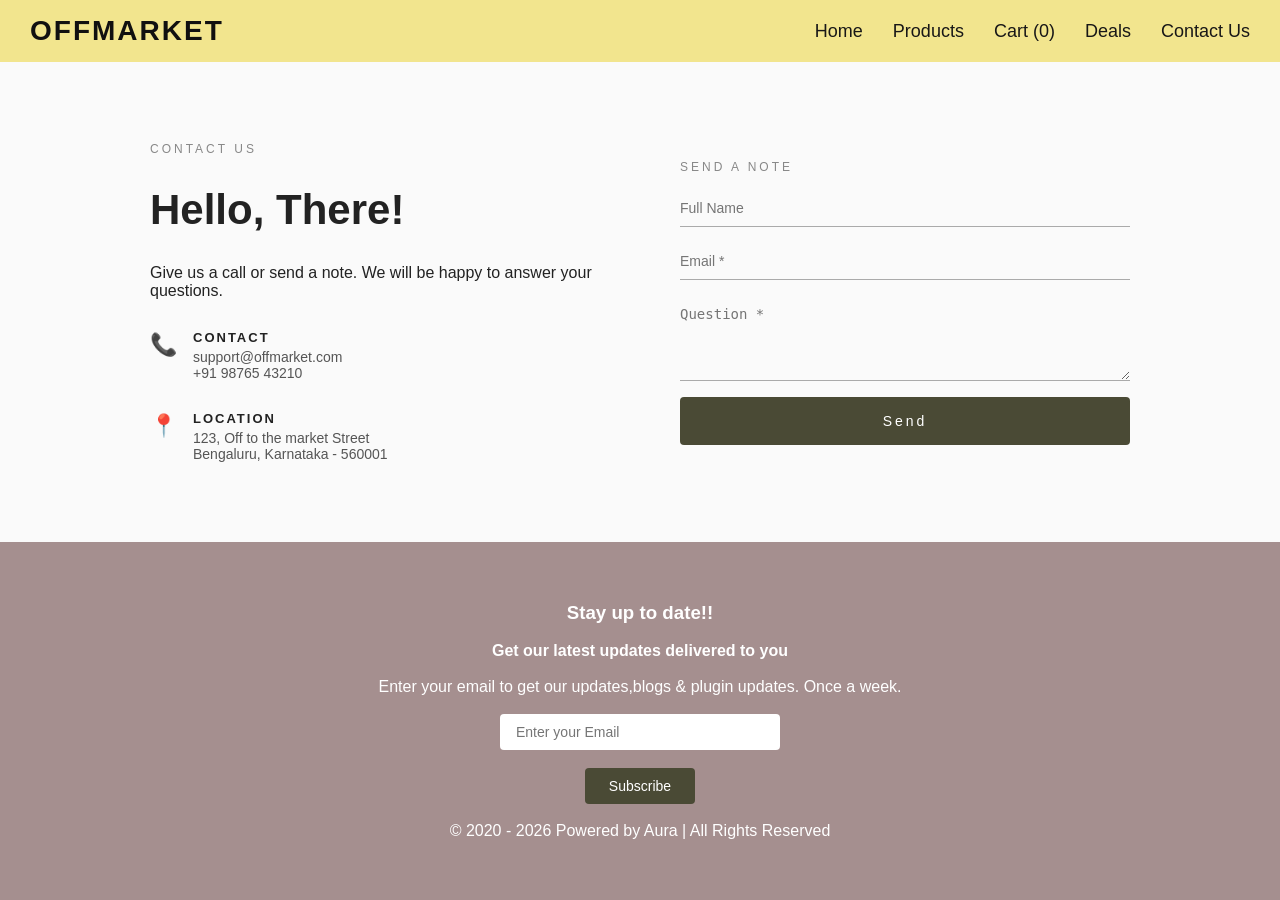
<file: contact.html>
<!DOCTYPE html>
<html>
<head>
<title> Shopping website - Offmarket </title>
<meta charset="utf-8">
<meta name="viewport" content="width=device-width, initial-scale=1">
<link rel="stylesheet" href="style.css">

</head>

<body>
<!-- Top Section - Logo, Brand Name,Home,Products,Cart,Deals,Contact Us -->
 <main>
<header>
    <h1> OFFMARKET </h1>
    <nav>
        <a href="index.html"> Home </a>
        <a href="products.html"> Products </a>
        <!-- <a href="Shp_cart.html"> Cart </a> --> <a href="Shp_cart.html">Cart <span id="cart-count">(0)</span></a>
        <a href="Deals.html"> Deals </a>
        <a href="contact.html"> Contact Us </a>
    </nav>
</header>
<div class="contact-container">
   <!-- Left side -->
        <div class="contact-info">
            <p class="contact-label">CONTACT US</p>
            <h2>Hello, There!</h2>
            <p>Give us a call or send a note. We will be happy to answer your questions.</p>

        <div class="info-item">
                <span class="icon">📞</span>
                <div>
                    <h4>CONTACT</h4>
                    <p>support@offmarket.com</p>
                    <p>+91 98765 43210</p>
                </div>
        </div>

            <div class="info-item">
                <span class="icon">📍</span>
                <div>
                    <h4>LOCATION</h4>
                    <p>123, Off to the market Street</p>
                    <p>Bengaluru, Karnataka - 560001</p>
                </div>
            </div>
        </div>
        <!-- Right side -->
         <!-- This is the Contact Form where it has input fields for the user to fill out -->
        <div class="contact-form">
            <p class="contact-label">SEND A NOTE</p>
            <div class="form-group">
                <input type="text" id="name" placeholder="Full Name" required>
            </div>
            <div class="form-group">
                <input type="email" id="email" placeholder="Email *" required>
            </div>
            <div class="form-group">
                <textarea id="message" rows="4" placeholder="Question *" required></textarea>
            </div>
            <button type="button" onclick="sendMessage()">Send</button>
            <p id="success-msg" style="color: green; display: none;">
    ✅ Your message has been sent. We will contact you shortly!
</p>
        </div>
    </div>
</main>

<!-- This section is standard for all the pages of the website. It is for the footer section of the website. 
 It is for the subscription of the newsletter and the copyright information. -->
<footer>    
    <h3>Stay up to date!!</h3> 
<h4> Get our latest updates delivered to you </h4>
<p> Enter your email to get our updates,blogs & plugin updates. Once a week. </p>
<input type="email" id="email" name="email" placeholder="Enter your Email">
<button onclick="subscribeEmail()">Subscribe</button>
<p>&copy; 2020 - 2026 Powered by Aura | All Rights Reserved</p>
</footer>

</body>

<script src="script.js"></script>

</html>
</file>
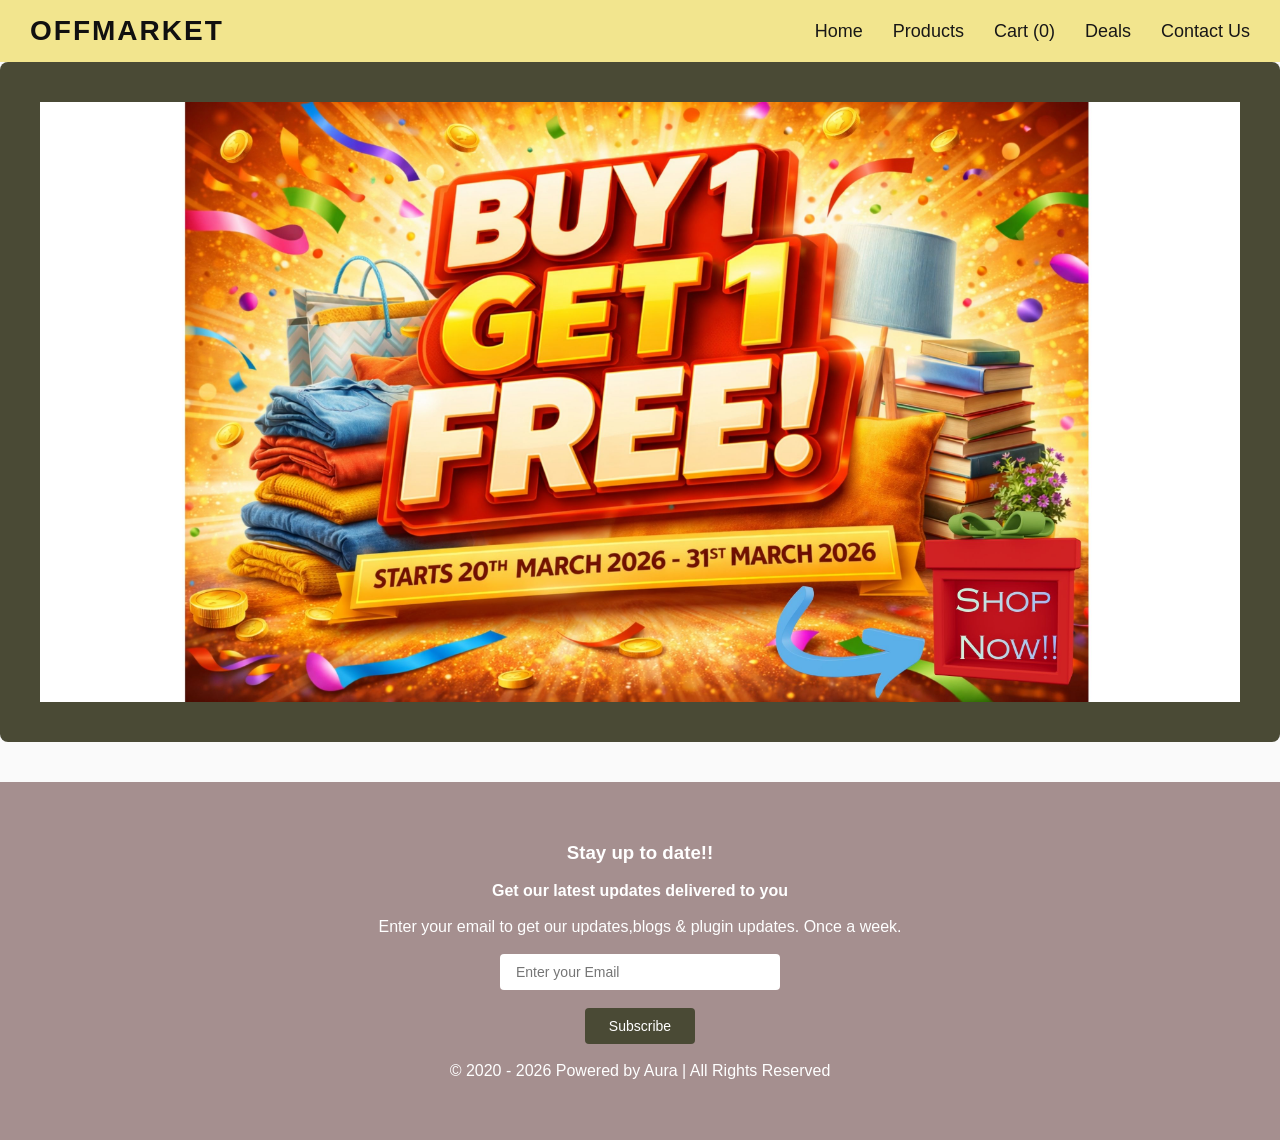
<file: Deals.html>
<!DOCTYPE html>
<html>
<head>
<title> Shopping website - Offmarket </title>
<meta charset="utf-8">
<meta name="viewport" content="width=device-width, initial-scale=1">
<link rel="stylesheet" href="style.css">

</head>

<body>
<!-- Top Section - Logo, Brand Name,Home,Products,Cart,Deals,Contact Us -->
 <main>
<header>
    <h1> OFFMARKET </h1>
    <nav>
        <a href="index.html"> Home </a>
        <a href="products.html"> Products </a>
        <!-- <a href="Shp_cart.html"> Cart </a> --> <a href="Shp_cart.html">Cart <span id="cart-count">(0)</span></a>
        <a href="Deals.html"> Deals </a>
        <a href="contact.html"> Contact Us </a>
    </nav>
</header>

<!-- Image of the deals available on the website -->
    <section class="Deals-image">
        <a href="products.html">
        <img src="Image/Shop Now!!.jpg" alt="Deals Image" class="deals-banner">
        </a>
    </section>

<!-- This section is standard for all the pages of the website. It is for the footer section of the website. 
 It is for the subscription of the newsletter and the copyright information. -->

<footer>    
<h3>Stay up to date!!</h3> 
<h4> Get our latest updates delivered to you </h4>
<p> Enter your email to get our updates,blogs & plugin updates. Once a week. </p>
<input type="email" id="email" name="email" placeholder="Enter your Email">
<button onclick="subscribeEmail()">Subscribe</button>
<p>&copy; 2020 - 2026 Powered by Aura | All Rights Reserved</p>
</footer>

</body>
</html>
</file>
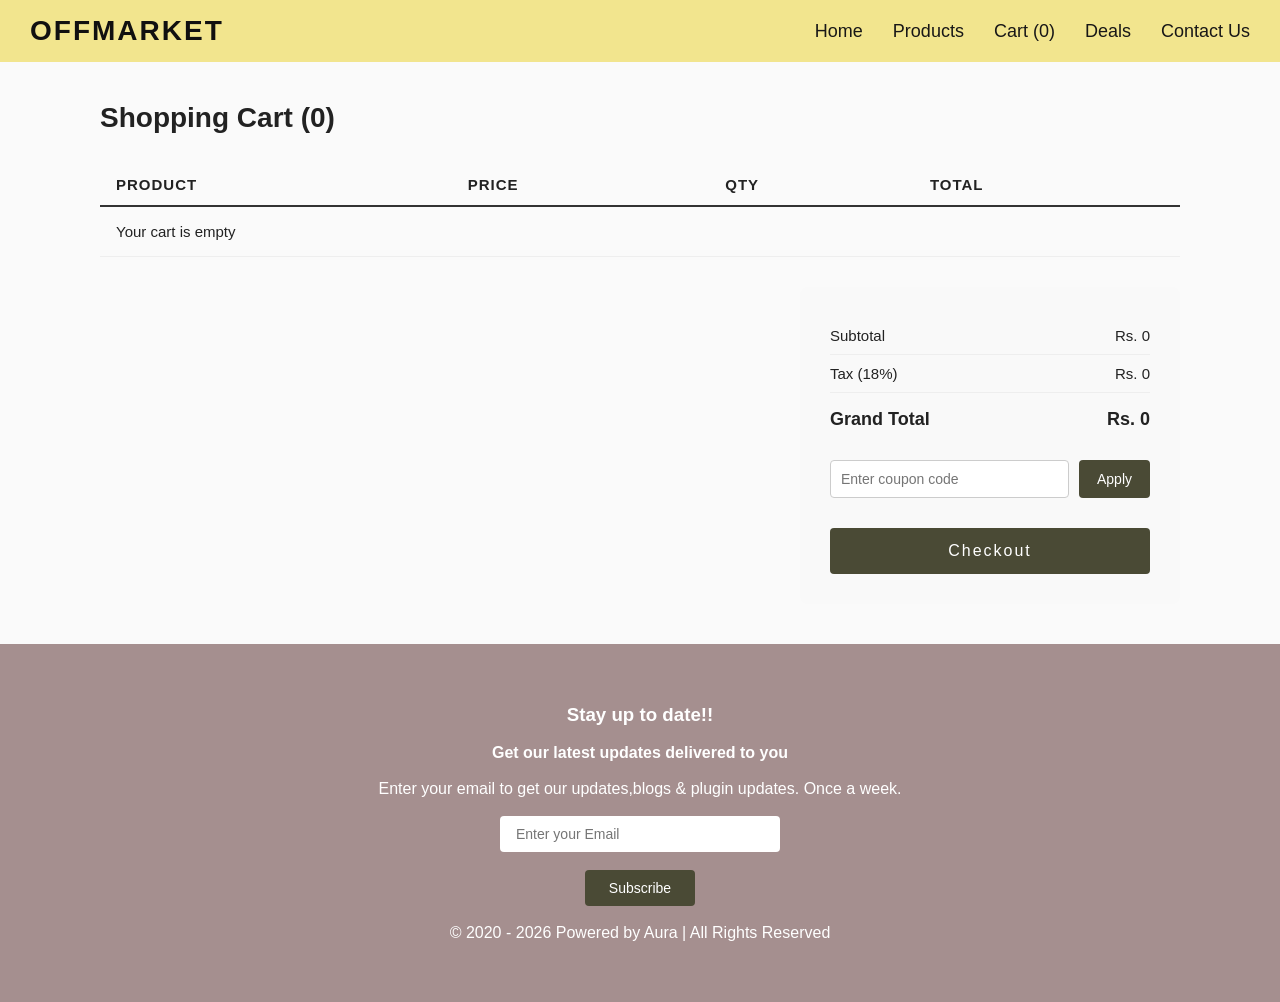
<file: Shp_cart.html>
<!DOCTYPE html>
<html>
<head>
<title> Shopping website - Offmarket </title>
<meta charset="utf-8">
<meta name="viewport" content="width=device-width, initial-scale=1">
<link rel="stylesheet" href="style.css">
</head>
<div id="toast"></div>
<body>

<!-- Top Section - Logo, Brand Name,Home,Products,Cart,Deals,Contact Us -->

<header>
    <h1> OFFMARKET </h1>
    <nav>
        <a href="index.html"> Home </a>
        <a href="products.html"> Products </a>
        <!-- <a href="Shp_cart.html"> Cart </a> --> <a href="Shp_cart.html">Cart <span id="cart-count">(0)</span></a>
        <a href="Deals.html"> Deals </a>
        <a href="contact.html"> Contact Us </a>
    </nav>
</header>

<main>
    <div class="cart-page">

        <h2>Shopping Cart <span id="cart-page-count">(0)</span></h2>

        <!-- Full width product table -->
        <table class="cart-table">
            <thead>
                <tr>
                    <th>Product</th>
                    <th>Price</th>
                    <th>Qty</th>
                    <th>Total</th>
                </tr>
            </thead>
            <tbody id="cart-body">
                <!-- Rows added by JavaScript -->
               <!-- <tr>
                    <td colspan="4" class="empty-cart">
                        Your cart is empty. <a href="products.html">Continue Shopping</a>
                    </td>
                </tr>-->
            </tbody>
        </table>

        <!-- Bottom right summary section -->
        <div class="cart-summary">

            <div class="summary-row">
                <span>Subtotal</span>
                <span id="subtotal">Rs. 0</span>
            </div>

            <div class="summary-row">
                <span>Tax (18%)</span>
                <span id="tax">Rs. 0</span>
            </div>

            <div class="summary-row grand">
                <span>Grand Total</span>
                <span id="grand-total">Rs. 0</span>
            </div>

            <!-- Coupon row -->
            <div class="coupon-row">
                <input type="text" id="coupon-input" placeholder="Enter coupon code">
                <button onclick="applyCoupon()">Apply</button>
            </div>

            <button class="checkout-btn" onclick="checkout()">Checkout</button>

            <!--<button class="checkout-btn">Checkout</button>-->
        </div>

    </div>
</main>

<!-- <script src="cart.js"></script>-->

<!-- This section is standard for all the pages of the website. It is for the footer section of the website. 
 It is for the subscription of the newsletter and the copyright information. -->
<footer>    
    <h3>Stay up to date!!</h3> 
<h4> Get our latest updates delivered to you </h4>
<p> Enter your email to get our updates,blogs & plugin updates. Once a week. </p>
<input type="email" id="email" name="email" placeholder="Enter your Email">
<button onclick="subscribeEmail()">Subscribe</button>
<p>&copy; 2020 - 2026 Powered by Aura | All Rights Reserved</p>
</footer>

<!-- YOUR EXISTING JS -->
<script src="script.js"></script>

</body>
</html>
</file>
<file: style.css>
/* ============================================================
   OFFMARKET - MASTER STYLESHEET
   Sections:
   1. Global / Reset
   2. Header & Navigation
   3. Footer
   4. Home Page
   5. Products Page
   6. View Product Page
   7. Cart Page
   8. Contact Page
   9. Deals Page
============================================================ */


/* ============================================================
   1. GLOBAL / RESET
   Applied to every page - base styles
============================================================ */

/* Removes default margin and padding from all elements
   and makes sizing consistent */
* {
    margin: 0;
    padding: 0;
    box-sizing: border-box;   /* padding doesn't add to width */
}

/* Base font and background for entire site */
body {
    font-family: Arial, sans-serif;
    background: #fafafa;
    color: #222;
}


/* ============================================================
   2. HEADER & NAVIGATION
   Same header used on all pages
============================================================ */

/* Header bar - logo on left, nav on right */
header {
    display: flex;
    justify-content: space-between;
    align-items: center;
    padding: 15px 30px;
    background: #f2e58e;
    color: rgb(17, 16, 16);
    position: sticky;     /* stays at top when you scroll */
    top: 0;
    z-index: 100;         /* stays above other content */
}

/* Brand name / logo text */
header h1 {
    font-size: 28px;
    font-weight: bold;
    letter-spacing: 2px;
    margin: 0;
}

/* Navigation links container */
nav {
    display: flex;
    gap: 30px;
}

/* Individual navigation links */
nav a {
    text-decoration: none;
    color: rgb(24, 23, 23);
    font-size: 18px;
}

/* Navigation link hover effect */
nav a:hover {
    color: #4a4a35;
    font-weight: bold;
}


/* ============================================================
   3. FOOTER
   Same footer used on all pages
============================================================ */

footer {
    display: flex;
    flex-direction: column;
    align-items: center;
    justify-content: center;
    padding: 60px;
    background: #a58f8f;
    color: white;
    gap: 18px;
    text-align: center;
}

/* Email input inside footer */
footer input[type="email"] {
    padding: 10px 16px;
    border: none;
    border-radius: 4px;
    font-size: 14px;
    width: 280px;
}

/* Subscribe button inside footer */
footer button {
    padding: 10px 24px;
    background: #4a4a35;
    color: white;
    border: none;
    border-radius: 4px;
    font-size: 14px;
    cursor: pointer;
}

footer button:hover {
    background: #333;
}


/* ============================================================
   4. HOME PAGE
   index.html styles
============================================================ */

/* --- Hero / Banner Image Section --- */

/* The section wrapping the main banner image */
.main-image {
    position: relative;   /* needed so banner text can be positioned on top */
}

/* Banner image - full width */
.main-image img {
    width: 100%;
    height: 500px;
    object-fit: cover;    /* fills space without stretching */
    display: block;
}

/* Text overlaid on top of banner image */
.banner-text {
    position: absolute;   /* positioned relative to .main-image */
    top: 50%;
    left: 50%;
    transform: translate(-50%, -50%);  /* perfectly centers the text */
    color: white;
    font-size: 32px;
    font-weight: bold;
    text-align: center;
    text-shadow: 2px 2px 6px rgba(0,0,0,0.5);  /* shadow for readability */
}

/* --- Featured / Latest Products Section --- */

/* Section heading */
.latest-products {
    padding: 40px 60px;
}

.latest-products h2 {
    font-size: 24px;
    margin-bottom: 24px;
}

/* --- Product Grid - 5 columns --- */
/* Used on home page AND view product page */

.product-grid {
    display: grid;
    grid-template-columns: repeat(5, 1fr);  /* 5 equal columns */
    gap: 20px;
    padding: 10px 0;
    margin-bottom: 30px;
}

/* --- Product Card --- */
/* Individual product box used on home page and view product page */

.product-card {
    background: white;
    border: 1px solid #eee;
    border-radius: 8px;
    padding: 10px;
    text-align: center;
    display: flex;
    flex-direction: column;   /* stacks image, name, price, buttons */
    gap: 8px;
}

/* Product image inside card */
.product-card img {
    width: 100%;
    height: 180px;
    object-fit: cover;
    border-radius: 6px;
    display: block;
    cursor: pointer;
}

/* Product name */
.product-card h4 {
    font-size: 14px;
    cursor: pointer;
}

.product-card h4:hover {
    color: #4a4a35;
    text-decoration: underline;
}

/* Product price */
.product-card .price {
    font-size: 14px;
    font-weight: bold;
    color: #4a4a35;
}

/* View product link */
.product-card a {
    text-decoration: none;
    color: #4a4a35;
    font-size: 13px;
}

.product-card a:hover {
    text-decoration: underline;
}

/* Add to cart button on product card */
.product-card button {
    padding: 8px;
    background: #4a4a35;
    color: white;
    border: none;
    border-radius: 4px;
    cursor: pointer;
    font-size: 13px;
}

.product-card button:hover {
    background: #333;
}

/* Qty controls inside product card */
.product-card .qty-controls {
    display: flex;
    align-items: center;
    justify-content: center;
    gap: 10px;
}

.product-card .qty-controls button {
    width: 26px;
    height: 26px;
    background: white;
    border: 1px solid #ccc;
    font-size: 16px;
    cursor: pointer;
    border-radius: 4px;
    padding: 0;
    color: #333;
}

.product-card .qty-controls span {
    font-size: 14px;
    min-width: 20px;
    text-align: center;
}


/* ============================================================
   5. PRODUCTS PAGE
   products.html styles
============================================================ */

/* Outer layout - sidebar + main content side by side */
.products-page {
    display: flex;
    min-height: 80vh;
}

/* --- Left Sidebar - Category List --- */

.category-sidebar {
    width: 200px;
    min-width: 200px;         /* never shrinks */
    border-right: 1px solid #eee;
    padding: 30px 20px;
    position: sticky;         /* stays in place while main scrolls */
    top: 60px;                /* accounts for sticky header height */
    height: fit-content;
}

/* Sidebar heading */
.category-sidebar h3 {
    font-size: 13px;
    letter-spacing: 2px;
    text-transform: uppercase;
    color: #888;
    margin-bottom: 20px;
}

/* Remove default bullet points from list */
.category-sidebar ul {
    list-style: none;
}

/* Each category item */
.category-sidebar ul li {
    margin-bottom: 14px;
}

/* Category link */
.category-sidebar ul li a {
    text-decoration: none;
    color: #333;
    font-size: 15px;
}

.category-sidebar ul li a:hover {
    color: #4a4a35;
    font-weight: bold;
}

/* --- Right Main Area - Product Sections --- */

.products-main {
    flex: 1;
    padding: 30px 40px;
}

/* Each category section */
.products-main section {
    margin-bottom: 50px;
}

/* Category heading e.g. "Clothing", "Decor" */
.products-main h2 {
    font-size: 22px;
    margin-bottom: 20px;
    padding-bottom: 8px;
    border-bottom: 2px solid #eee;
}

/* Subcategory cards grid - Men, Women, Kids etc */
.subcategory-grid {
    display: grid;
    grid-template-columns: repeat(4, 1fr);
    gap: 20px;
}

/* Each subcategory card - image + label */
.subcategory-card {
    text-decoration: none;
    color: #333;
    text-align: center;
}

/* Subcategory image */
.subcategory-card img {
    width: 100%;
    height: 160px;
    object-fit: cover;
    border-radius: 8px;
    transition: transform 0.2s;   /* smooth animation on hover */
}

/* Zoom effect on hover */
.subcategory-card img:hover {
    transform: scale(1.05);
}

/* Subcategory label below image */
.subcategory-card p {
    margin-top: 8px;
    font-size: 15px;
    font-weight: bold;
}


/* ============================================================
   6. VIEW PRODUCT PAGE
   view-product.html styles
============================================================ */

/* --- Product List View --- */

/* Outer padding and centering */
#product-list-view {
    padding: 30px 60px;
    max-width: 1200px;
    margin: 0 auto;
}

/* Back button and page heading */
.view-header {
    margin-bottom: 24px;
}

/* Back arrow link */
.back-link {
    text-decoration: none;
    color: #4a4a35;
    font-size: 14px;
    display: inline-block;
    margin-bottom: 10px;
}

.back-link:hover {
    text-decoration: underline;
}

/* Page title e.g. "Men Clothing" */
#category-title {
    font-size: 26px;
    margin-top: 8px;
}

/* Subtype heading e.g. "Shirts", "Pants" */
.subtype-heading {
    font-size: 18px;
    font-weight: bold;
    margin: 30px 0 14px 0;
    padding-bottom: 6px;
    border-bottom: 1px solid #eee;
    color: #333;
}

/* --- Single Product Detail View --- */

/* Outer padding */
#single-product-view {
    padding: 30px 60px;
    max-width: 1200px;
    margin: 0 auto;
}

/* Image left, details right */
.single-product-container {
    display: flex;
    gap: 60px;
    align-items: flex-start;
    margin-top: 20px;
}

/* Left column - image */
.single-product-image {
    flex: 1;
}

.single-product-image img {
    width: 100%;
    border-radius: 8px;
}

/* Right column - product info */
.single-product-details {
    flex: 1;
    display: flex;
    flex-direction: column;
    gap: 16px;
}

.single-product-details h2 {
    font-size: 28px;
}

/* Price on detail page */
.single-product-details .price {
    font-size: 24px;
    font-weight: bold;
    color: #4a4a35;
}

/* Description text */
.single-product-details p {
    font-size: 15px;
    color: #555;
    line-height: 1.6;   /* increases space between lines for readability */
}

/* Quantity selector - minus, number, plus */
.quantity-selector {
    display: flex;
    align-items: center;
    gap: 12px;
}

.quantity-selector label {
    font-size: 15px;
    font-weight: bold;
}

.quantity-selector button {
    width: 32px;
    height: 32px;
    border: 1px solid #ccc;
    background: white;
    font-size: 18px;
    cursor: pointer;
    border-radius: 4px;
}

.quantity-selector span {
    font-size: 16px;
    min-width: 28px;
    text-align: center;
}

/* Add to cart button on detail page */
.add-cart-btn {
    padding: 14px 30px;
    background: #4a4a35;
    color: white;
    border: none;
    font-size: 16px;
    cursor: pointer;
    border-radius: 4px;
    letter-spacing: 1px;
    width: fit-content;
}

.add-cart-btn:hover {
    background: #333;
}


/* ============================================================
   7. CART PAGE
   cart.html styles
============================================================ */

/* Outer container */
.cart-page {
    padding: 40px 60px;
    max-width: 1200px;
    margin: 0 auto;
}

.cart-page h2 {
    font-size: 28px;
    margin-bottom: 30px;
}

/* Cart item count in heading */
.cart-count {
    color: #888;
    font-size: 22px;
}

/* --- Cart Table --- */

/* Full width table */
.cart-table {
    width: 100%;
    border-collapse: collapse;   /* removes gaps between cells */
    margin-bottom: 30px;
}

/* Table header row */
.cart-table thead tr {
    border-bottom: 2px solid #333;
}

/* Header cells */
.cart-table th {
    text-align: left;
    padding: 12px 16px;
    font-size: 15px;
    font-weight: bold;
    text-transform: uppercase;
    letter-spacing: 1px;
}

/* Table body rows */
.cart-table tbody tr {
    border-bottom: 1px solid #eee;
}

/* Table data cells */
.cart-table td {
    padding: 16px;
    font-size: 15px;
    vertical-align: middle;   /* centers content vertically */
}

/* Product name cell */
.product-cell {
    display: flex;
    align-items: center;
    gap: 16px;
}

/* Product image in cart row */
.product-cell img {
    width: 80px;
    height: 80px;
    object-fit: cover;
    border-radius: 6px;
}

.product-cell h4 {
    font-size: 15px;
}

/* Qty controls inside cart table */
.qty-controls {
    display: flex;
    align-items: center;
    gap: 10px;
}

.qty-controls button {
    width: 28px;
    height: 28px;
    border: 1px solid #ccc;
    background: white;
    font-size: 16px;
    cursor: pointer;
    border-radius: 4px;
}

.qty-controls span {
    font-size: 15px;
    min-width: 24px;
    text-align: center;
}

/* Remove item button */
.remove-btn {
    background: none;
    border: none;
    color: #e74c3c;
    font-size: 18px;
    cursor: pointer;
    margin-left: 10px;
}

/* Empty cart message */
.empty-cart {
    text-align: center;
    padding: 40px;
    color: #888;
}

.empty-cart a {
    color: #4a4a35;
    text-decoration: underline;
}

/* --- Order Summary Box --- */

/* Sits at bottom right */
.cart-summary {
    width: 380px;
    margin-left: auto;        /* pushes to right */
    background: #f9f9f9;
    padding: 30px;
    border-radius: 8px;
}

.cart-summary h3 {
    margin-bottom: 24px;
    font-size: 20px;
}

/* Each row - label left, value right */
.summary-row {
    display: flex;
    justify-content: space-between;
    padding: 10px 0;
    font-size: 15px;
    border-bottom: 1px solid #eee;
}

/* Grand total row - bold and larger */
.summary-row.grand {
    font-size: 18px;
    font-weight: bold;
    border-bottom: none;
    margin-top: 6px;
}

/* Divider line */
hr {
    border: none;
    border-top: 1px solid #ddd;
    margin: 16px 0;
}

/* Coupon input + apply button side by side */
.coupon-row {
    display: flex;
    gap: 10px;
    margin: 20px 0;
}

.coupon-row input {
    flex: 1;
    padding: 10px;
    border: 1px solid #ccc;
    border-radius: 4px;
    font-size: 14px;
}

.coupon-row button {
    padding: 10px 18px;
    background: #4a4a35;
    color: white;
    border: none;
    border-radius: 4px;
    cursor: pointer;
    font-size: 14px;
}

/* Checkout button */
.checkout-btn {
    width: 100%;
    padding: 14px;
    background: #4a4a35;
    color: white;
    border: none;
    font-size: 16px;
    letter-spacing: 2px;
    cursor: pointer;
    border-radius: 4px;
    margin-top: 10px;
}

.checkout-btn:hover {
    background: #333;
}


/* ============================================================
   8. CONTACT PAGE
   contact.html styles
============================================================ */

/* Outer layout - two columns side by side */
.contact-container {
    display: flex;
    flex-direction: row;
    gap: 80px;
    padding: 80px 60px;
    max-width: 1100px;
    margin: 0 auto;
}

/* --- Left Column - Contact Info --- */

.contact-info {
    flex: 1;
    display: flex;
    flex-direction: column;
    gap: 30px;
}

/* Small uppercase label - "CONTACT US" */
.contact-label {
    font-size: 12px;
    letter-spacing: 3px;
    text-transform: uppercase;
    color: #888;
}

/* Big heading */
.contact-info h2 {
    font-size: 42px;
}

/* Each info block - icon + text side by side */
.info-item {
    display: flex;
    align-items: flex-start;
    gap: 16px;
}

/* Icon */
.icon {
    font-size: 22px;
    margin-top: 2px;
}

/* Label inside info item e.g. "CONTACT", "LOCATION" */
.info-item h4 {
    margin: 0 0 4px 0;
    font-size: 13px;
    letter-spacing: 2px;
}

/* Text inside info item */
.info-item p {
    font-size: 14px;
    color: #555;
}

/* --- Right Column - Contact Form --- */

.contact-form {
    flex: 1;
    display: flex;
    flex-direction: column;
    gap: 16px;
    justify-content: center;
}

/* Each input group */
.form-group {
    display: flex;
    flex-direction: column;
    gap: 6px;
}

/* Input and textarea - underline style */
.form-group input,
.form-group textarea {
    width: 100%;
    border: none;
    border-bottom: 1px solid #aaa;
    padding: 10px 0;
    font-size: 14px;
    outline: none;
    background: transparent;
}

/* Send button */
.contact-form button {
    padding: 16px;
    background: #4a4a35;
    color: white;
    border: none;
    font-size: 14px;
    letter-spacing: 3px;
    cursor: pointer;
    width: 100%;
    border-radius: 4px;
}

.contact-form button:hover {
    background: #333;
}


/* ============================================================
   9. DEALS PAGE
   deals.html styles
============================================================ */

/* Outer container */
.deals-page {
    padding: 40px 60px;
    max-width: 1200px;
    margin: 0 auto;
}

.deals-page h2 {
    font-size: 28px;
    margin-bottom: 30px;
}

/* Main deals banner */
.deals-banner {
    background: #4a4a35;
    color: white;
    padding: 40px;
    width: 100%;
    max-height:800px;
    object-fit: cover;
    display: block;
    border-radius: 8px;
    text-align: center;
    margin-bottom: 40px;
}

.deals-banner h3 {
    font-size: 32px;
    margin-bottom: 10px;
}

.deals-banner p {
    font-size: 16px;
    margin-bottom: 20px;
    opacity: 0.9;
}

/* Coupon code display */
.deals-banner .coupon-code {
    display: inline-block;
    background: #f2e58e;
    color: #333;
    padding: 10px 24px;
    border-radius: 4px;
    font-size: 20px;
    font-weight: bold;
    letter-spacing: 4px;
}

/* Individual deal cards grid */
.deals-grid {
    display: grid;
    grid-template-columns: repeat(3, 1fr);
    gap: 24px;
}

/* Each deal card */
.deal-card {
    background: white;
    border: 1px solid #eee;
    border-radius: 8px;
    padding: 24px;
    text-align: center;
}

.deal-card h4 {
    font-size: 18px;
    margin-bottom: 10px;
}

.deal-card p {
    color: #555;
    font-size: 14px;
    margin-bottom: 16px;
}

/* Discount badge */
.discount-badge {
    display: inline-block;
    background: #e74c3c;
    color: white;
    padding: 6px 14px;
    border-radius: 20px;
    font-size: 14px;
    font-weight: bold;
}

#toast {
    position: fixed;
    bottom: 30px;
    right: 30px;
    background: #4a4a35;
    color: white;
    padding: 14px 20px;
    border-radius: 6px;
    font-size: 14px;
    opacity: 0;
    transform: translateY(20px);
    transition: all 0.3s ease;
    z-index: 999;
}
#toast.show {
    opacity: 1;
    transform: translateY(0);
}

/* Deals image section wrapper */
.deals-image{
    width: 100%;
    max-height: 500px;
    overflow: hidden;
    display: flex;
    justify-content: center;
    align-items: center;
    margin-bottom: 40px;
}
</file>
